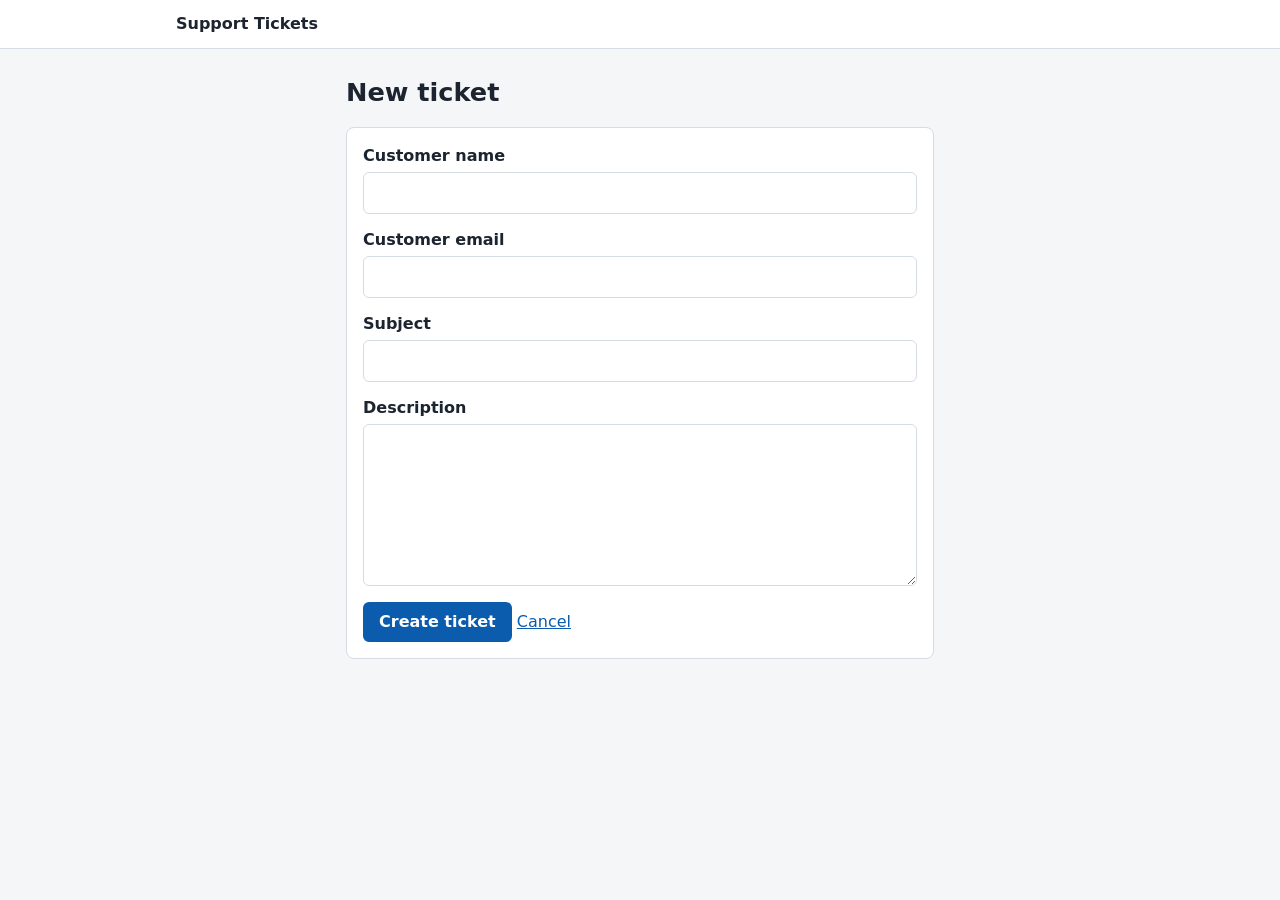
<file: static/new.html>
<!DOCTYPE html>
<html lang="en">
<head>
  <meta charset="UTF-8">
  <meta name="viewport" content="width=device-width, initial-scale=1">
  <title>New ticket</title>
  <link rel="stylesheet" href="style.css">
</head>
<body>
  <header>
    <a href="/">Support Tickets</a>
  </header>
  <main class="narrow">
    <h1>New ticket</h1>
    <form id="form" class="panel">
      <label>Customer name <input name="customer_name" required></label>
      <label>Customer email <input name="customer_email" type="email" autocomplete="email" required></label>
      <label>Subject <input name="subject" required></label>
      <label>Description <textarea name="description" rows="6" required></textarea></label>
      <p id="error" class="error" role="alert"></p>
      <button>Create ticket</button>
      <a href="/">Cancel</a>
    </form>
  </main>
  <script>
    const form = document.getElementById("form");
    const button = form.querySelector("button");
    const error = document.getElementById("error");

    form.onsubmit = async e => {
      e.preventDefault();
      button.disabled = true;
      button.textContent = "Creating ticket...";
      error.textContent = "";
      try {
        const res = await fetch("/api/tickets", {
          method: "POST",
          headers: { "Content-Type": "application/json" },
          body: JSON.stringify(Object.fromEntries(new FormData(form)))
        });
        if (res.ok) {
          location.href = "ticket.html?id=" + (await res.json()).ticket_id;
          return;
        }
        error.textContent = "The ticket was not saved. Check the fields and try again.";
      } catch {
        error.textContent = "Could not reach the server. Check your connection and try again.";
      }
      button.disabled = false;
      button.textContent = "Create ticket";
    };
  </script>
</body>
</html>
</file>
<file: static/style.css>
:root {
  --bg: #f4f6f8;
  --surface: #fff;
  --text: #1c2430;
  --muted: #566171;
  --border: #d6dce3;
  --accent: #0b5cad;
  --accent-dark: #084a8c;
  --danger: #b42318;
  --open: #a15c07;
  --progress: #0b5cad;
  --closed: #1e7a46;
}

* { box-sizing: border-box; }
body { margin: 0; background: var(--bg); color: var(--text); font: 16px/1.5 system-ui, -apple-system, "Segoe UI", sans-serif; }
h1 { font-size: 1.6rem; margin: 0 0 16px; }
h2 { font-size: 1.05rem; margin: 0 0 12px; }
a { color: var(--accent); }
:focus-visible { outline: 2px solid var(--accent); outline-offset: 2px; }

header { display: flex; justify-content: space-between; align-items: center; padding: 12px max(16px, calc((100% - 960px) / 2 + 16px)); background: var(--surface); border-bottom: 1px solid var(--border); }
header a:first-child { font-weight: 600; color: var(--text); text-decoration: none; }
main { max-width: 960px; margin: 24px auto; padding: 0 16px; }
main.narrow { max-width: 620px; }

.button, button { display: inline-block; background: var(--accent); color: #fff; border: 0; border-radius: 6px; padding: 8px 16px; font: inherit; font-weight: 600; cursor: pointer; text-decoration: none; }
.button:hover, button:hover { background: var(--accent-dark); }
.danger { background: var(--danger); }
.danger:hover { background: #8f1c12; }
button:disabled { opacity: 0.6; cursor: not-allowed; }

input, select, textarea { font: inherit; color: inherit; background: var(--surface); padding: 8px 10px; border: 1px solid var(--border); border-radius: 6px; }
form label { display: block; margin-bottom: 14px; font-weight: 600; }
form input, form select, form textarea { display: block; width: 100%; margin-top: 4px; font-weight: 400; }

.panel { background: var(--surface); border: 1px solid var(--border); border-radius: 8px; padding: 16px; margin-bottom: 16px; }
.error { color: var(--danger); }
#message, #save-msg { color: var(--muted); }
#message.error, #save-msg.error { color: var(--danger); }

.filters { display: flex; flex-wrap: wrap; gap: 8px; margin-bottom: 16px; }
.filters input { flex: 1 1 240px; }

.table-wrap { background: var(--surface); border: 1px solid var(--border); border-radius: 8px; overflow-x: auto; }
table { width: 100%; border-collapse: collapse; }
th, td { text-align: left; padding: 10px 12px; border-bottom: 1px solid var(--border); }
th { color: var(--muted); font-weight: 600; font-size: 0.9rem; }
td { white-space: nowrap; }
td:nth-child(3) { white-space: normal; }
tbody tr:last-child td { border-bottom: 0; }
tbody tr:hover { background: var(--bg); }

.pager { margin-top: 16px; text-align: center; }
.pager span { margin: 0 12px; }

.badge { display: inline-flex; align-items: center; gap: 6px; font-weight: 600; }
.badge::before { content: ""; width: 8px; height: 8px; border-radius: 50%; background: currentColor; }
.badge[data-s="Open"] { color: var(--open); }
.badge[data-s="In Progress"] { color: var(--progress); }
.badge[data-s="Closed"] { color: var(--closed); }

.meta { color: var(--muted); margin: -8px 0 20px; }
.detail-layout { display: grid; grid-template-columns: 1fr 300px; gap: 16px; align-items: start; }
#description, #notes li { white-space: pre-wrap; overflow-wrap: anywhere; }
#notes { list-style: none; margin: 0; padding: 0; }
#notes li { padding: 8px 0; border-top: 1px solid var(--border); }
#notes small { display: block; color: var(--muted); }
dl { margin: 0; }
dt { color: var(--muted); font-size: 0.9rem; }
dd { margin: 0 0 10px; overflow-wrap: anywhere; }

@media (max-width: 720px) {
  .detail-layout { grid-template-columns: 1fr; }
}

@media (max-width: 640px) {
  table, tbody { display: block; }
  thead { display: none; }
  tr { display: block; padding: 10px 12px; border-bottom: 1px solid var(--border); }
  tbody tr:last-child { border-bottom: 0; }
  td { display: flex; justify-content: space-between; gap: 12px; padding: 2px 0; border: 0; text-align: right; white-space: normal; }
  td::before { content: attr(data-label); color: var(--muted); text-align: left; }
}
</file>
